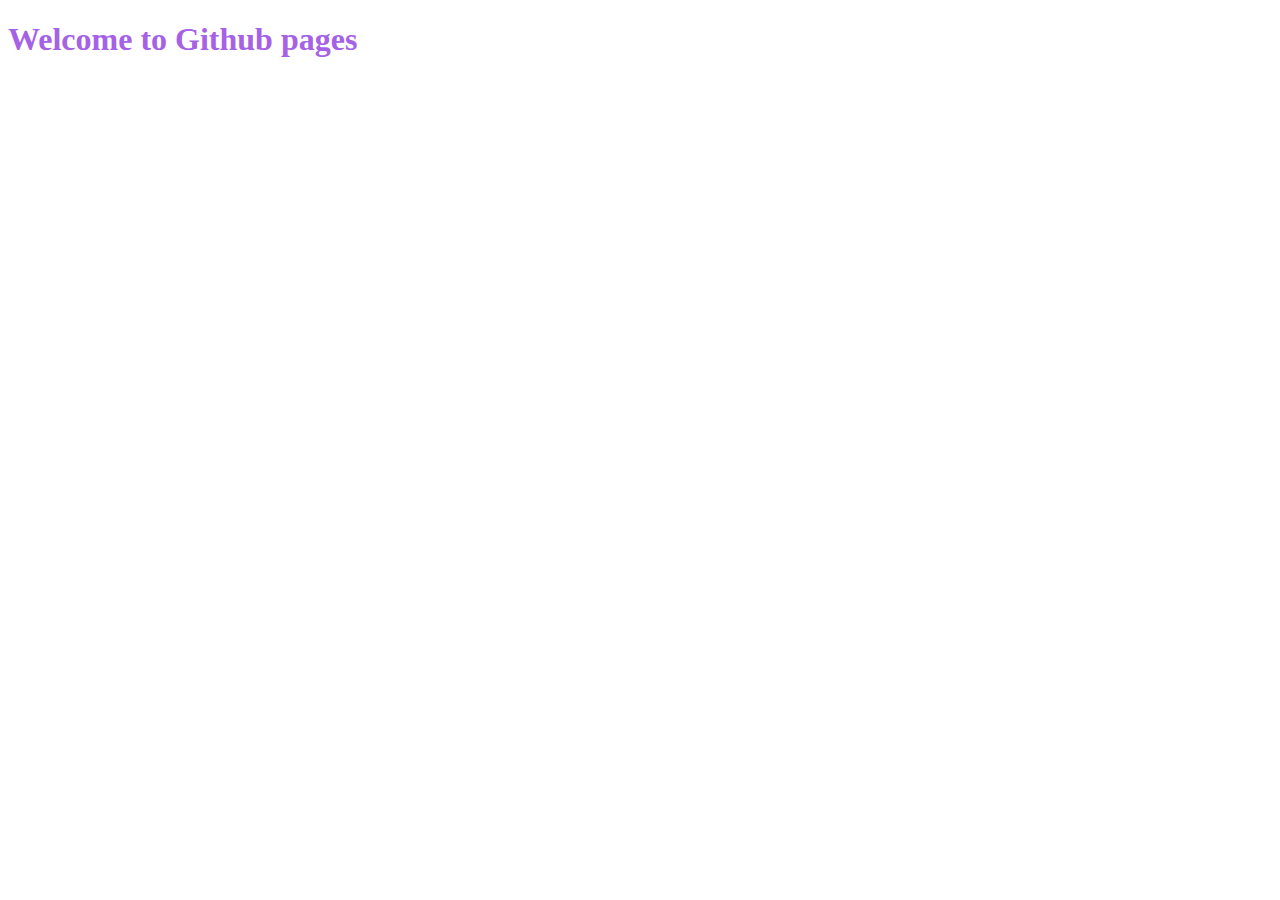
<file: index.html>
<!DOCTYPE html>
<html lang="en">
<head>
    <meta charset="UTF-8">
    <meta http-equiv="X-UA-Compatible" content="IE=edge">
    <meta name="viewport" content="width=device-width, initial-scale=1.0">
    <title>Document</title>
</head>
<body>
    <h1 style="color: rgb(165, 98, 228);">Welcome to Github pages</h1>
</body>
</html>
</file>
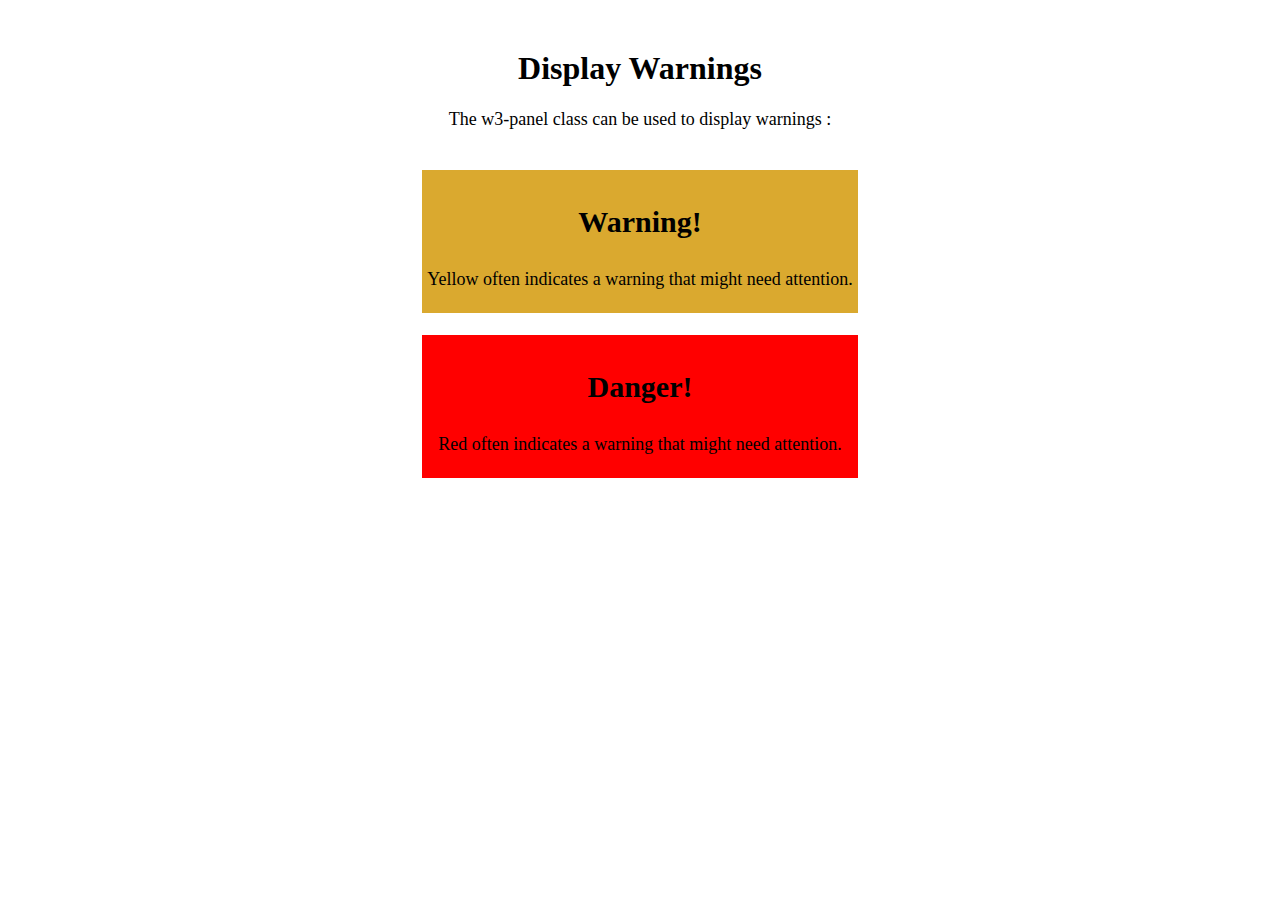
<file: displaywarnings.html>
<!DOCTYPE html>
<html lang="en">
<head>
    <meta charset="UTF-8">
    <meta http-equiv="X-UA-Compatible" content="IE=edge">
    <meta name="viewport" content="width=device-width, initial-scale=1.0">
    <title>externalcss</title>
    <link rel="stylesheet" href="stylesheet.css">
</head>
<body>
    <table align="center" cellspacing=20px>
        <tr align="center">
            <td>
               <h1>Display Warnings</h1>
               <p>The w3-panel class can be used to display warnings :</p>
            </td>
        </tr>
        <tr>
            <td>
              <div class="panel">
                  <h3 >Warning!</h3>
                  <p>Yellow often indicates a warning that might need attention.</p>
              </div>  
            </td>
        </tr>
        <tr>
            <td>
                <div class="panel1">
                <h3> Danger!</h3>
                <p> Red often indicates a warning that might need attention.</p>
            </div>
            </td>
        </tr>
    </table>
</body>
</html>
</file>
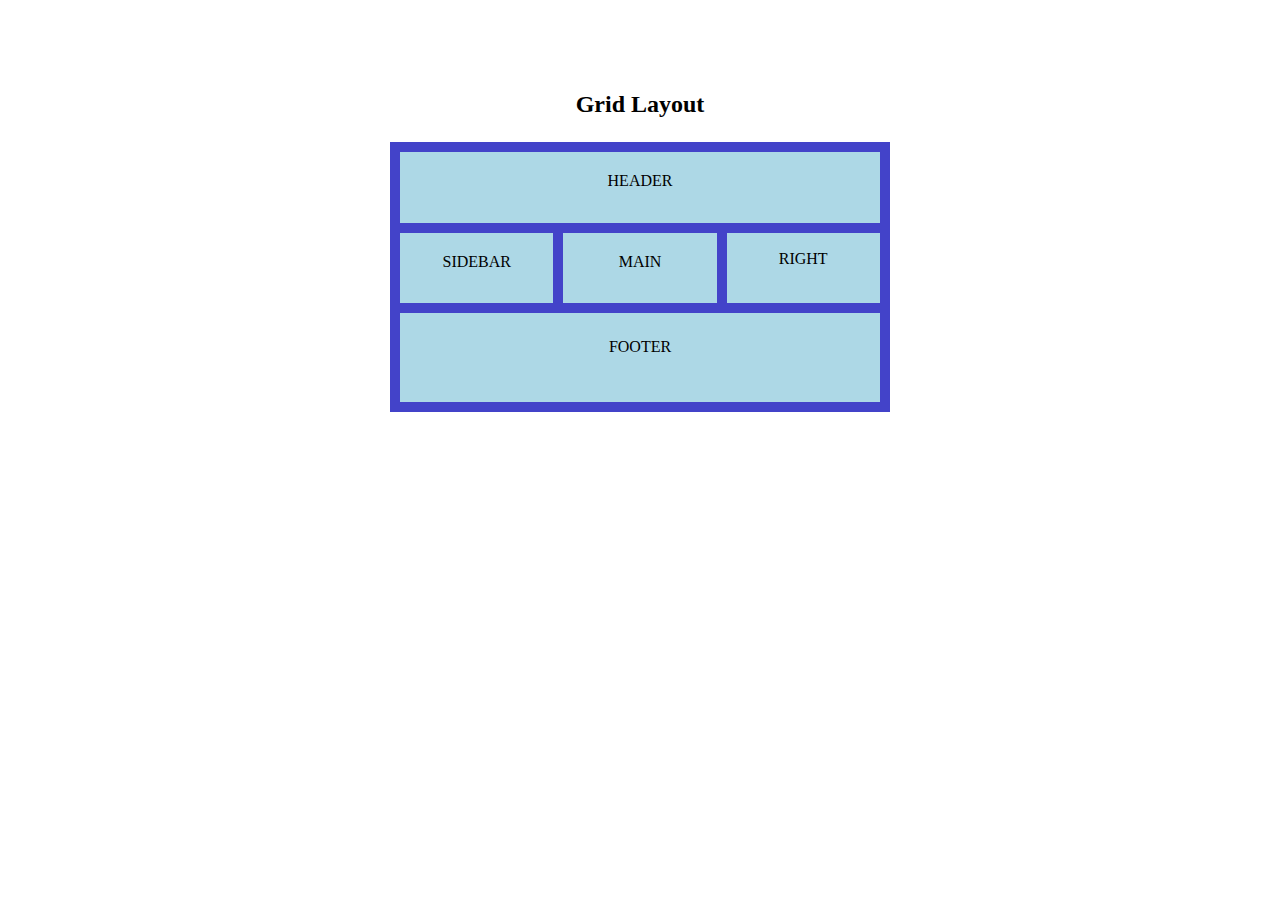
<file: gridExample.html>
<!DOCTYPE html>
<html lang="en">

<head>
    <meta charset="UTF-8">
    <meta http-equiv="X-UA-Compatible" content="IE=edge">
    <meta name="viewport" content="width=device-width, initial-scale=1.0">
    <title>Document</title>
    <link rel="stylesheet" href="style.css">
</head>

<body>
    <table width=40%  align="center" style="padding-top: 60px;">
        <tr>
            <td>
                <h2 align="center"> Grid Layout </h2>
            </td>
        </tr>
        <tr>
            <td>
                <div class="container" align="center" style="height: 250px;">
                   
                    <div class="header">HEADER</div>
                    <div class="sidebar">SIDEBAR</div>
                    <div class="main">MAIN</div>
                    <div class="right">RIGHT</div>
                    <div class="footer">FOOTER</div>
                </div>
            </td>
        </tr>
    </table>
</body>

</html>
</file>
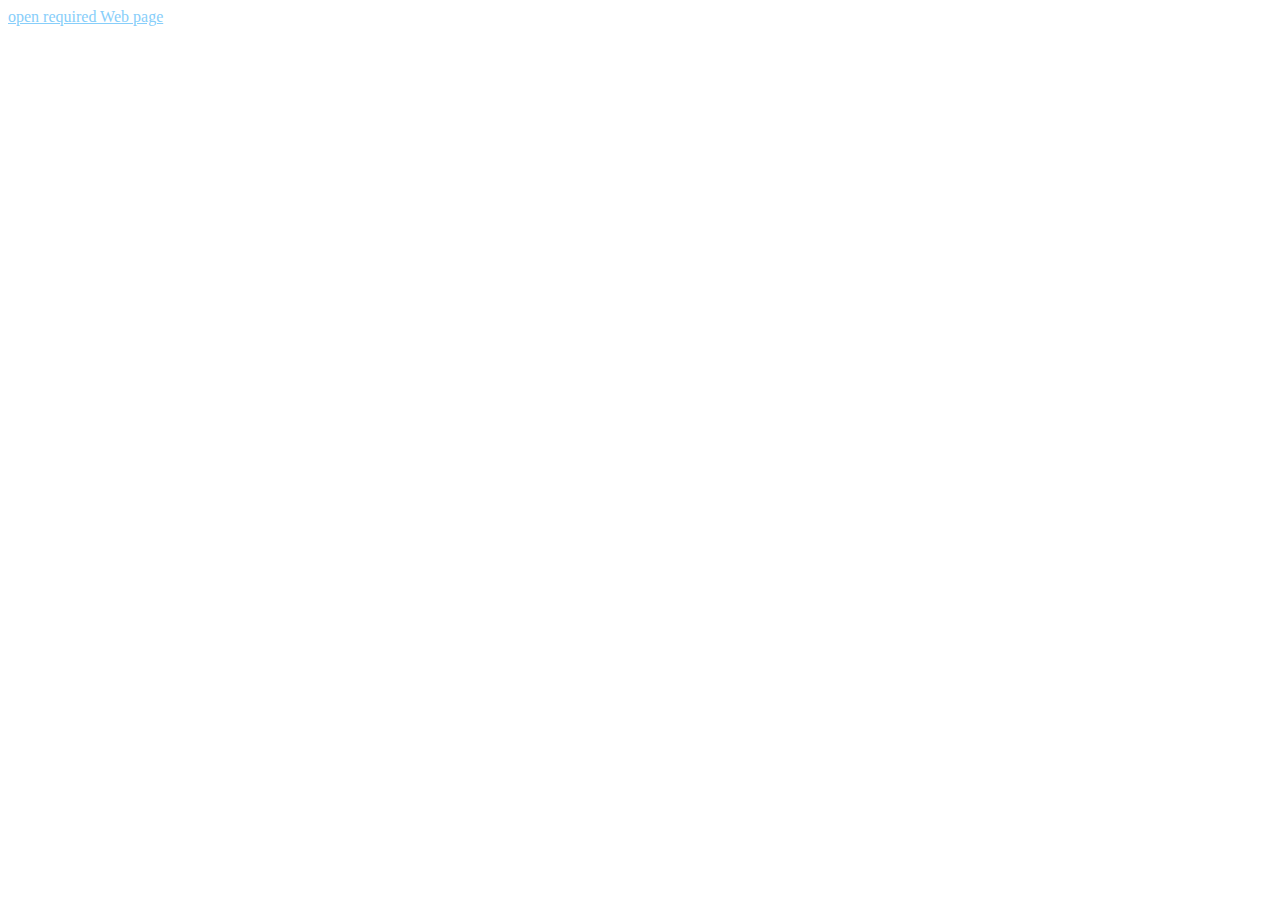
<file: pseudoclass.html>
<!DOCTYPE html>
<html lang="en">
<head>
    <meta charset="UTF-8">
    <meta http-equiv="X-UA-Compatible" content="IE=edge">
    <meta name="viewport" content="width=device-width, initial-scale=1.0">
    <title>css</title>
    <style>
a:link{
    color: lightskyblue;
}
a:visited{
    color: rgb(205, 202, 50);
}
a:hover{
    color: hotpink;
}
a:active{
    color: orangered;
}
    </style>
</head>
<body>
    <a href="https://www.w3docs.com" target="blank">open required Web page</a>  
    
</body>
</html>
</file>
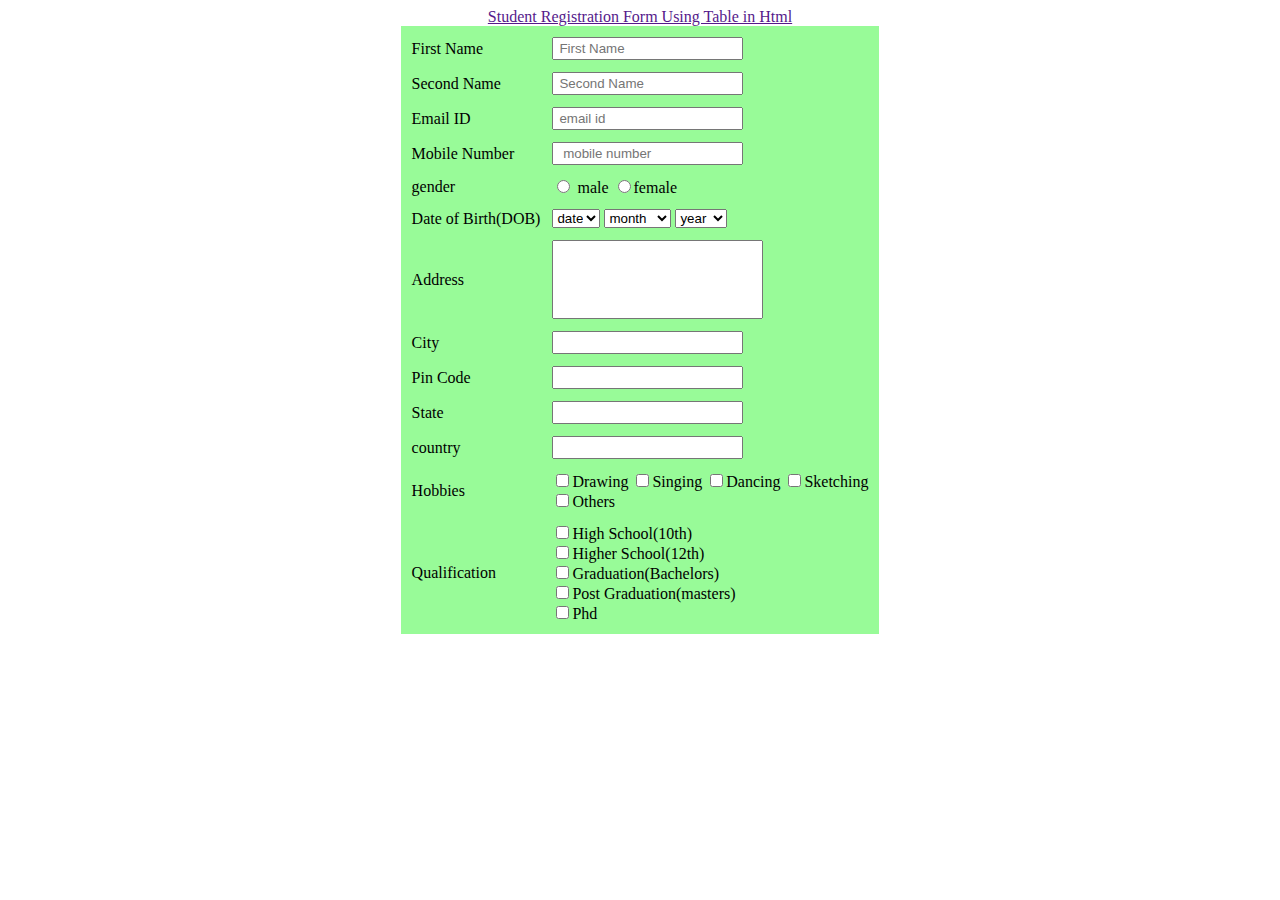
<file: registration_form.html>
<!DOCTYPE html>
<html lang="en">

<head>
    <meta charset="UTF-8">
    <meta http-equiv="X-UA-Compatible" content="IE=edge">
    <meta name="viewport" content="width=device-width, initial-scale=1.0">
    <title>registration form</title>
</head>

<body>
    <table align="center" cellspacing=10px style="background-color:palegreen;">

        <center><a href="">Student Registration Form Using Table in Html</a></center>

        <tr>
            <td colspan="2"><label for="">First Name </label></td>
            <td> <input type="text" placeholder="First Name" style="padding: 2px 5px;"></td>
        </tr>
        <tr>
            <td colspan="2"><label for=""> Second Name </label></td>
            <td><input type="text" placeholder="Second Name" style="padding: 2px 5px;"></td>
        </tr>
        <tr>
            <td colspan="2"><label for=""> Email ID </label></td>
            <td><input type="text" placeholder="email id" style="padding: 2px 5px;"></td>
        </tr>
        <tr>
            <td colspan="2"><label for=""> Mobile Number </label></td>
            <td><input type="number" placeholder=" mobile number" style="padding: 2px 5px;"></td>
        </tr>
        <tr>
            <td colspan="2"><label for=""> gender </label></td>
            <td> <input type="radio" name="gender"> male
                <input type="radio" name="gender">female
            </td>
        </tr>
        <tr>

            <td colspan="2"><label for="">Date of Birth(DOB)</label></td>
            <td>
                <select size="1">
                    <option value="">date</option>
                    <option value="">1</option>
                    <option value="">2</option>
                    <option value="">3</option>
                    <option value="">4</option>
                    <option value="">5</option>
                    <option value="">6</option>
                    <option value="">8</option>
                    <option value="">9</option>
                    <option value="">10</option>
                </select>
                <select>
                    <option value="">month</option>
                    <option value="">january</option>
                    <option value="">febuary</option>
                    <option value="">march</option>
                    <option value="">april</option>
                    <option value="">may</option>
                    <option value="">june</option>
                </select>
                <select>
                    <option value="">year</option>
                    <option value="">2001</option>
                    <option value="">2002</option>
                    <option value="">2003</option>
                    <option value="">2004</option>
                    <option value="">2005</option>
                </select>
        </tr>
        <tr>
            <td colspan="2"><label for=""> Address</label></td>
            <td><input type="text" name="" id="" style="padding: 30px 15px;"></td>
        </tr>
        <tr>
            <td colspan="2"><label for="">City </label></td>
            <td> <input type="text" style="padding: 2px 5px;"></td>
        </tr>
        <tr>
            <td colspan="2"><label for=""> Pin Code </label> </td>
            <td> <input type="text" style="padding: 2px 5px;"></td>
        </tr>
        <tr>
            <td colspan="2"><label for=""> State</label> </td>
            <td> <input type="text" style="padding: 2px 5px;"></td>
        </tr>
        <tr>
            <td colspan="2"><label for=""> country</label> </td>
            <td> <input type="text" style="padding: 2px 5px;"></td>
        </tr>
        <tr>
            <td colspan="2">Hobbies</td>
            <td><input type="checkbox">Drawing
                <input type="checkbox">Singing
                <input type="checkbox">Dancing
                <input type="checkbox">Sketching<br>
                <input type="checkbox">Others
            </td>
        </tr>
        <tr>
            <td colspan="2"> <label for=""> Qualification</label></td>
            <td> <input type="checkbox">High School(10th)<br>
                <input type="checkbox">Higher School(12th)<br>
                <input type="checkbox">Graduation(Bachelors)<br>
                <input type="checkbox">Post Graduation(masters)<br>
                <input type="checkbox">Phd
            </td>
        </tr>
    </table>
</body>

</html>
</file>
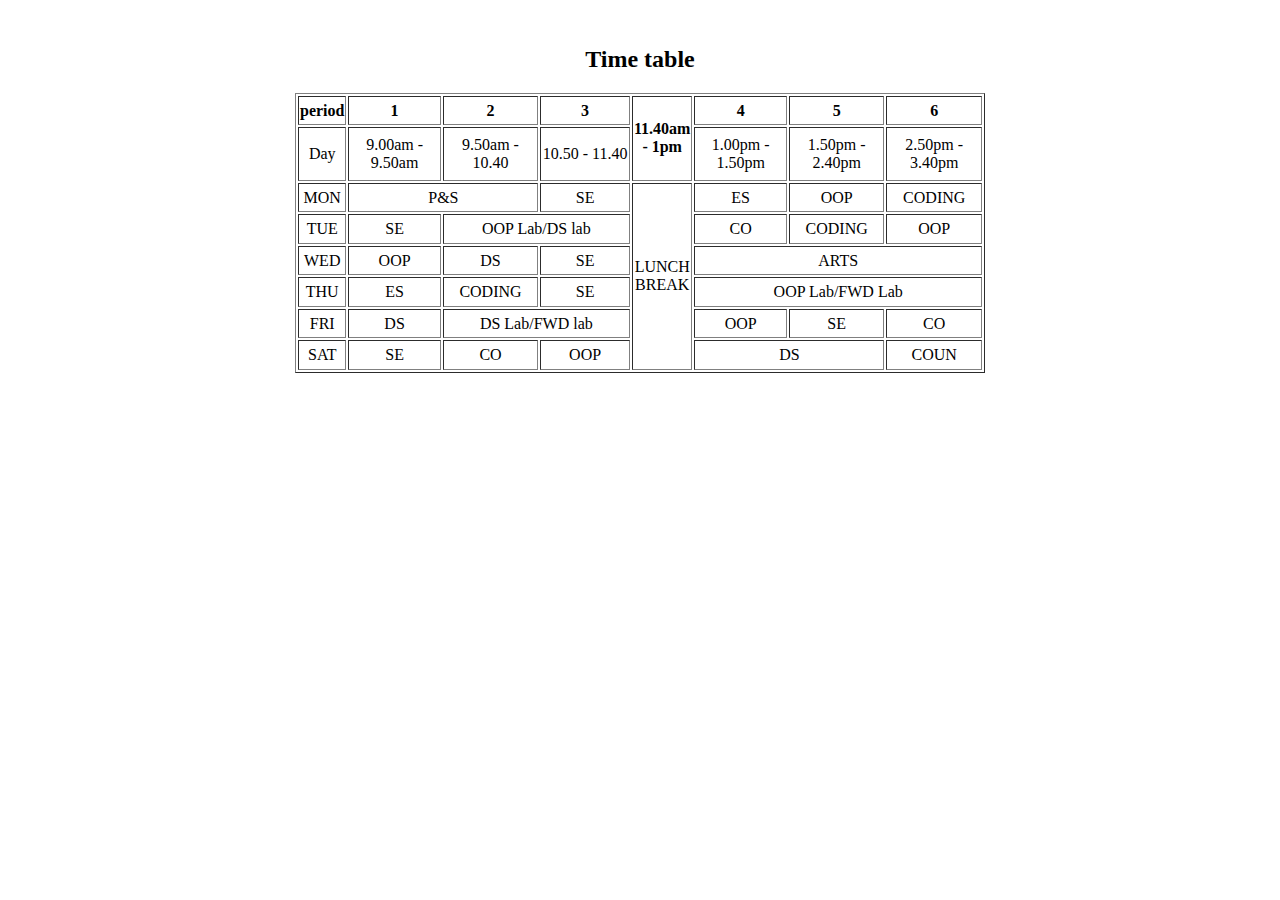
<file: timetable.html>
<!DOCTYPE html>
<html lang="en">

<head>
    <meta charset="UTF-8">
    <meta http-equiv="X-UA-Compatible" content="IE=edge">
    <meta name="viewport" content="width=device-width, initial-scale=1.0">
    <title>Document</title>
</head>

<body>
    <table border="1" align="center" style="width: 690px;height: 280px;">
        <caption>
            <h2>Time table</h2>
        </caption>
        <tr>
            <th>period</th>
            <th width=100px>1</th>
            <th width=100px>2</th>
            <th width=100px>3</th>
            <th rowspan="2">11.40am - 1pm</th>
            <th width=100px>4</th>
            <th width=100px>5</th>
            <th width=100px>6</th>
        </tr>
        <tr align="middle">
            <td> Day</td>
            <td> 9.00am - 9.50am</td>
            <td> 9.50am - 10.40</td>
            <td> 10.50 - 11.40</td>
            <td>1.00pm - 1.50pm</td>
            <td> 1.50pm - 2.40pm</td>
            <td> 2.50pm - 3.40pm</td>
        </tr>
        <tr align="middle">
            <td> MON </td>
            <td colspan="2"> P&S </td>
            <td> SE</td>
            <td rowspan="6"> LUNCH BREAK </td><br>
            <td> ES </td>
            <td> OOP </td>
            <td> CODING</td>
        </tr>
        <tr align="middle">
            <td> TUE </td>
            <td> SE </td>
            <td colspan="2"> OOP Lab/DS lab</td>
            <td> CO </td>
            <td> CODING </td>
            <td> OOP </td>
        </tr>
        <tr align="middle">
            <td> WED </td>
            <td> OOP </td>
            <td> DS </td>
            <td> SE </td>
            <td colspan="3"> ARTS </td>
        </tr>
        <tr align="middle">
            <td> THU </td>
            <td> ES </td>
            <td> CODING </td>
            <td> SE </td>
            <td colspan="3"> OOP Lab/FWD Lab </td>
        </tr>
        <tr align="middle">
            <td> FRI </td>
            <td> DS </td>
            <td colspan="2"> DS Lab/FWD lab</td>
            <td> OOP </td>
            <td> SE </td>
            <td> CO </td>
        </tr>
        <tr align="middle">
            <td> SAT </td>
            <td> SE </td>
            <td> CO </td>
            <td> OOP </td>
            <td colspan="2"> DS </td>
            <td> COUN </td>
        </tr>

    </table>
</body>

</html>
</file>
<file: stylesheet.css>
.panel{
    background-color: rgb(218, 169, 47);
    padding: 5px 5px 5px 5px;
    border: 2px gray;
    text-align-last: center;
    font-size: medium;
}

.panel1{
    background-color: red;
    padding: 5px 5px 5px 5px;
    border: 2px gray;
    text-align-last: center;
}
p{
    font-size: large;
}
h3{
   
    font-size: 30px;
}
</file>
<file: style.css>
.container{
    background-color:rgb(67, 67, 201);
    display: grid;
    grid-gap:10px;
    padding: 10px;
    grid-template-columns: 2fr 2fr 2fr;
    grid-template-rows: 20fr 20fr 25fr;
    
    grid-template-areas:"header header header"
                         "sidebar main right"
                         "footer footer footer" ;
}
.header{
  background-color: lightblue;
  grid-area: header;
  padding-top: 20px;
}
.sidebar{
    background-color: lightblue;
    grid-area: sidebar;
    padding-top: 20px;
  }
.main{
    background-color: lightblue;
    grid-area: main;
    padding-top: 20px;
  }
  .right{
    background-color: lightblue;
    grid-area: right;
    padding-top: 17px;
  }
  .footer{
    background-color: lightblue;
    grid-area: footer;
    padding-top: 25px;
  }
</file>
